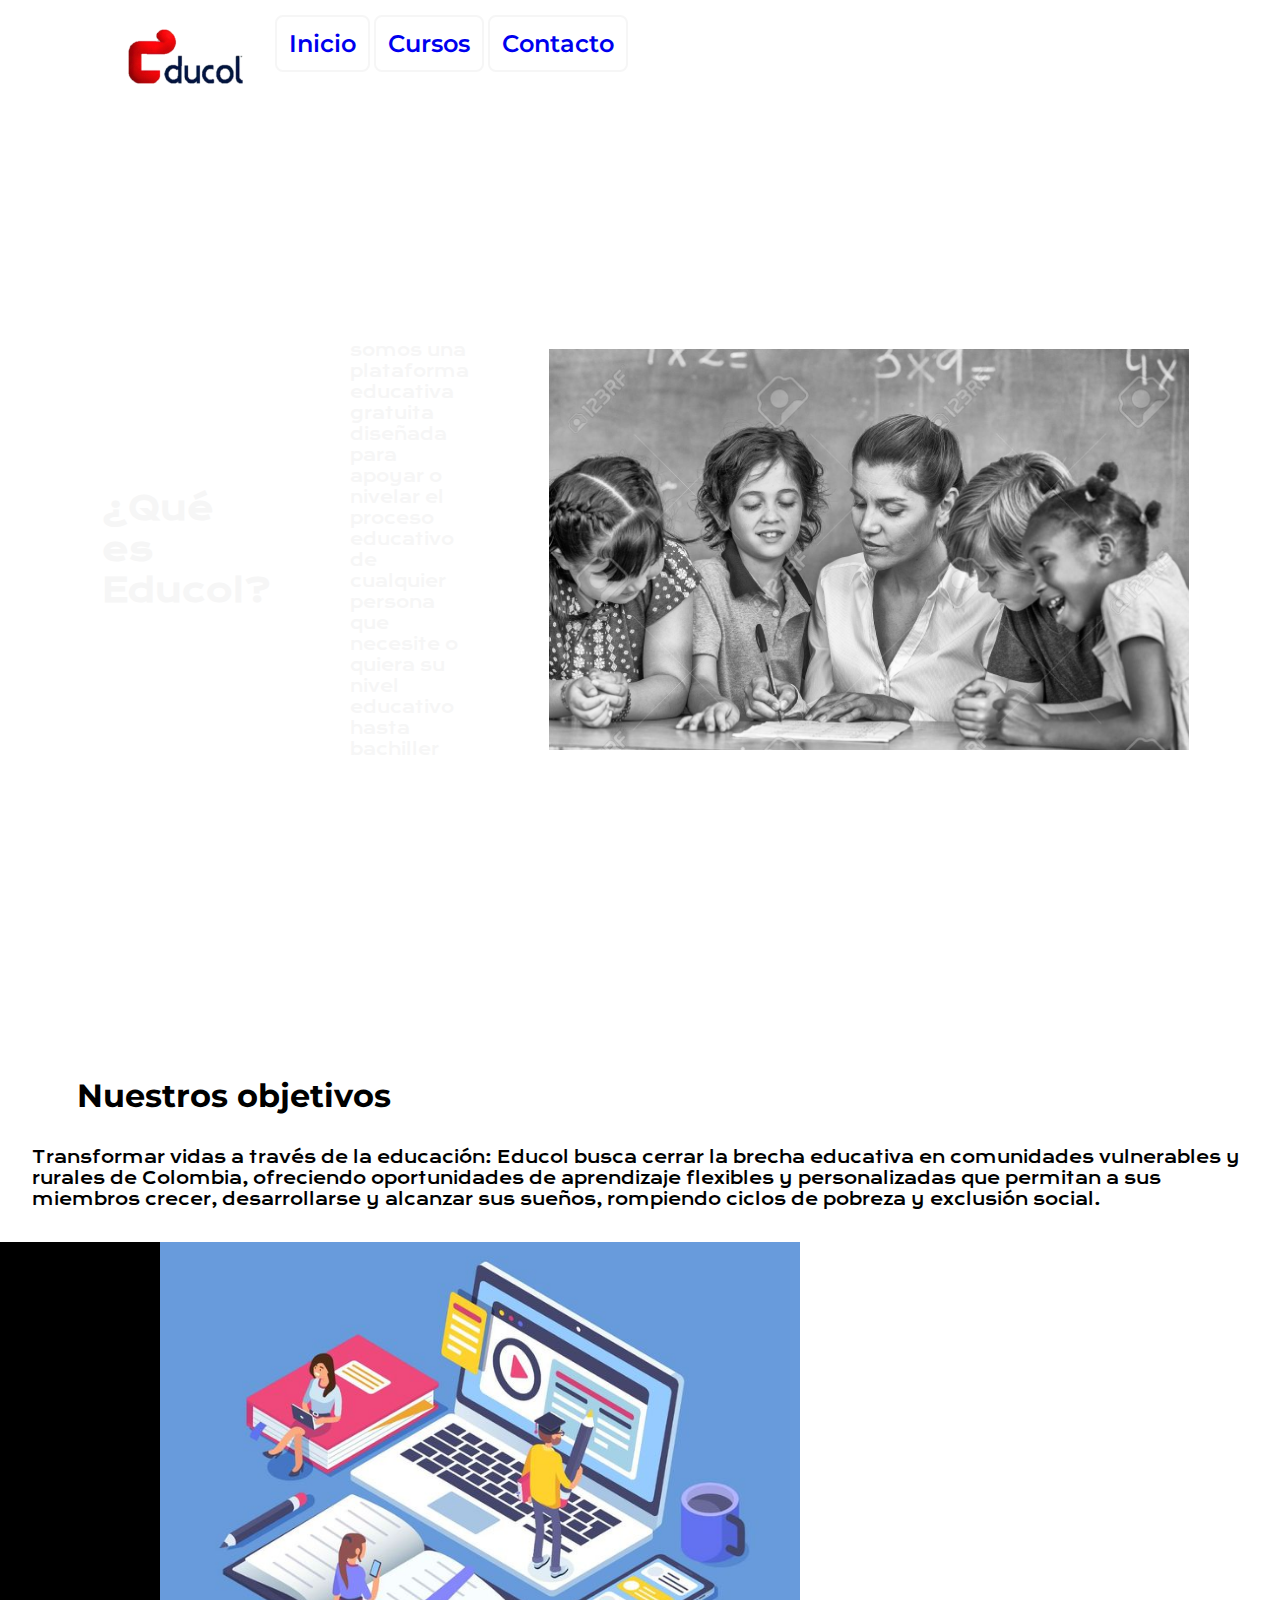
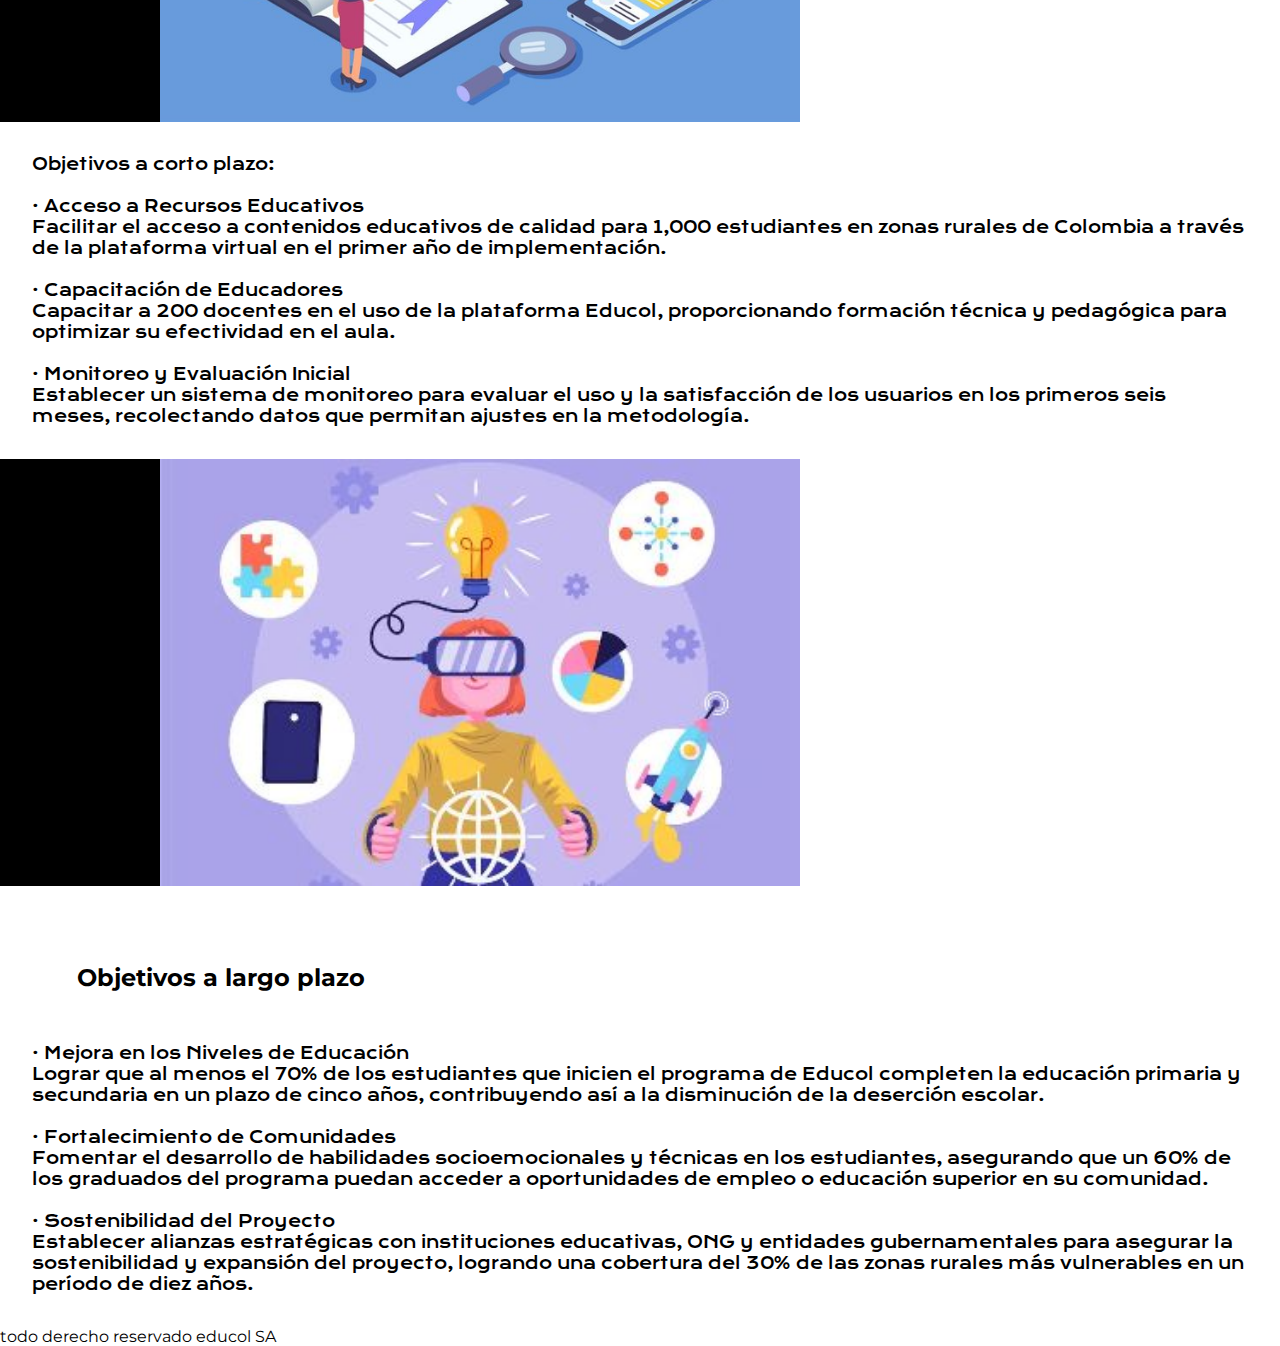
<file: index.html>
<!DOCTYPE html>
<html lang="es">
<head>
    <meta charset="UTF-8">
    <meta name="viewport" content="width=device-width, initial-scale=1.0">
    <title>Planeta Educol</title>
    <link rel="stylesheet" href="styles.css">
    
</head>
<header> 
    <img class="logo_educol" src="imagenes/logo educol.png" alt="logo de Educol">
    <ul >
        <a class="header_enlaces" href="index.html">Inicio</a>
        <a class="header_enlaces" href="cursos.html">Cursos</a>
  
        <a class="header_enlaces" href="contacto.html">Contacto</a>
    </ul>

</header>
<body>
 <div class="PP_contenido_principal">
    <h1 class="PP_titulo">¿Qué es Educol?</h1>
    <p class="PP_contenido"> somos una plataforma educativa gratuita diseñada para apoyar o nivelar el proceso educativo
        de cualquier persona que necesite o quiera  su nivel educativo hasta bachiller
    </p>

    <img class="maestraYkids" src="imagenes/maestra y kids.jpg" alt="foto de maestra y alumnos" >
 </div>
 <div>
    <h1 class="PP_titulo2">Nuestros objetivos</h1>
    <p class="PP_contenido2">Transformar vidas a través de la educación: Educol busca cerrar la brecha educativa en comunidades vulnerables y rurales de Colombia, ofreciendo oportunidades de aprendizaje flexibles y personalizadas que permitan a sus miembros crecer, desarrollarse y alcanzar sus sueños, rompiendo ciclos de pobreza y exclusión social.
    </p>
    <img class="imagenPP" src="imagenes/imagen computador.jpg" alt="imagen caricaturezca de un computador">
    <p class="PP_contenido2">Objetivos a corto plazo:<br><br>
        · Acceso a Recursos Educativos<br>
        Facilitar el acceso a contenidos educativos de calidad para 1,000 estudiantes en zonas rurales de Colombia a través de la plataforma virtual en el primer año de implementación.
        <br><br>· Capacitación de Educadores<br>
        Capacitar a 200 docentes en el uso de la plataforma Educol, proporcionando formación técnica y pedagógica para optimizar su efectividad en el aula.
        <br><br>· Monitoreo y Evaluación Inicial<br>
        Establecer un sistema de monitoreo para evaluar el uso y la satisfacción de los usuarios en los primeros seis meses, recolectando datos que permitan ajustes en la metodología.<br>
        </p>
        <img class="imagenPP" src="imagenes/tecnologia y aprendizaje.jpg" alt="foto de alguien aprendiendo con tecnologia">
        <h2 class="PP_titulo2"> Objetivos a largo plazo </h2><br>
        <p class="PP_contenido2">· Mejora en los Niveles de Educación<br>
        Lograr que al menos el 70% de los estudiantes que inicien el programa de Educol completen la educación primaria y secundaria en un plazo de cinco años, contribuyendo así a la disminución de la deserción escolar.
        <br><br>· Fortalecimiento de Comunidades<br>
        Fomentar el desarrollo de habilidades socioemocionales y técnicas en los estudiantes, asegurando que un 60% de los graduados del programa puedan acceder a oportunidades de empleo o educación superior en su comunidad.
        <br><br>· Sostenibilidad del Proyecto<br>
        Establecer alianzas estratégicas con instituciones educativas, ONG y entidades gubernamentales para asegurar la sostenibilidad y expansión del proyecto, logrando una cobertura del 30% de las zonas rurales más vulnerables en un período de diez años.
        

    </p>

 </div>
</body>
<footer> todo derecho reservado educol SA</footer>
</html>
</file>
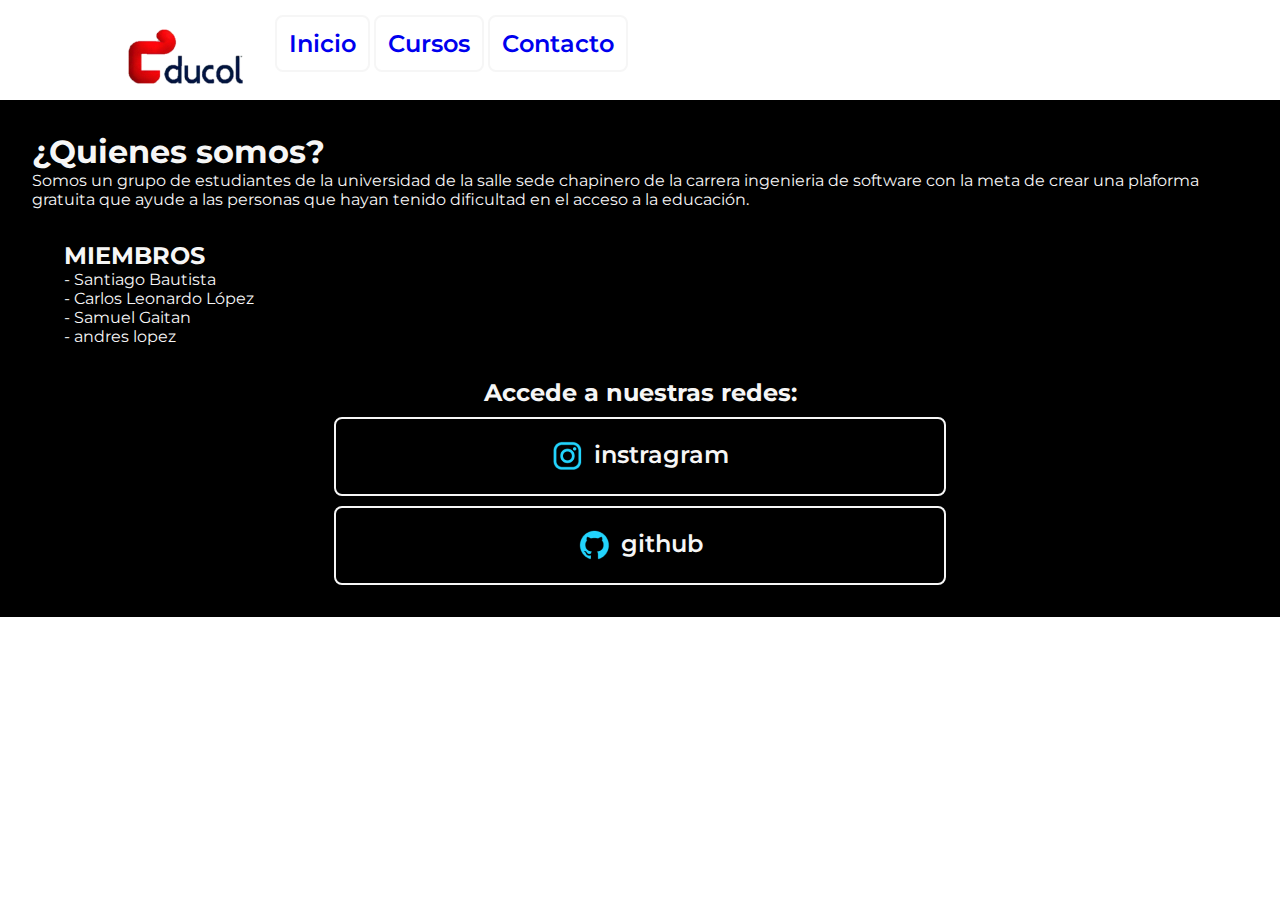
<file: contacto.html>
<!DOCTYPE html>
<html lang="es">
<head>
    <meta charset="UTF-8">
    <meta name="viewport" content="width=device-width, initial-scale=1.0">
    <title>Planeta Educol</title>
    <link rel="stylesheet" href="styles.css">
</head>
<header class="header"> 
    <img class="logo_educol" src="imagenes/logo educol.png" alt="logo de Educol">
    <ul>
        <a class="header_enlaces" href="index.html">Inicio</a>
        <a class="header_enlaces" href="cursos.html">Cursos</a>
        <a class="header_enlaces" href="contacto.html">Contacto</a>
    </ul>
</header>
<body>
    <div class="PC_texto_principal">
        <h1>¿Quienes somos?</h1>
        <p>Somos un grupo de estudiantes de la universidad de la salle sede chapinero de la carrera ingenieria de software
            con la meta de crear una plaforma gratuita que ayude a las personas que hayan tenido dificultad en el acceso a 
            la educación.
        </p>

    
    <div class="contacto_miembros">
        <h2>MIEMBROS</h2>
        <p>

           <p>- Santiago Bautista</p> 
           <p>- Carlos Leonardo López</p> 
            <p>- Samuel Gaitan </p> 
            <p>- andres lopez</p>

        </p>
    </div>
    <div class="presentacion__enlaces"> 
        <h2 class="subtitulo_enlaces" >Accede a nuestras redes:</h2>
        <a class="presentacion_botones" href="https://www.instagram.com">
            <img src="imagenes/instagram.png">
            instragram</a>
        <a class="presentacion_botones" href="https://github.com">
            <img src="imagenes/github.png">
            github</a>


    </div>

    
</body>
</html>
</file>
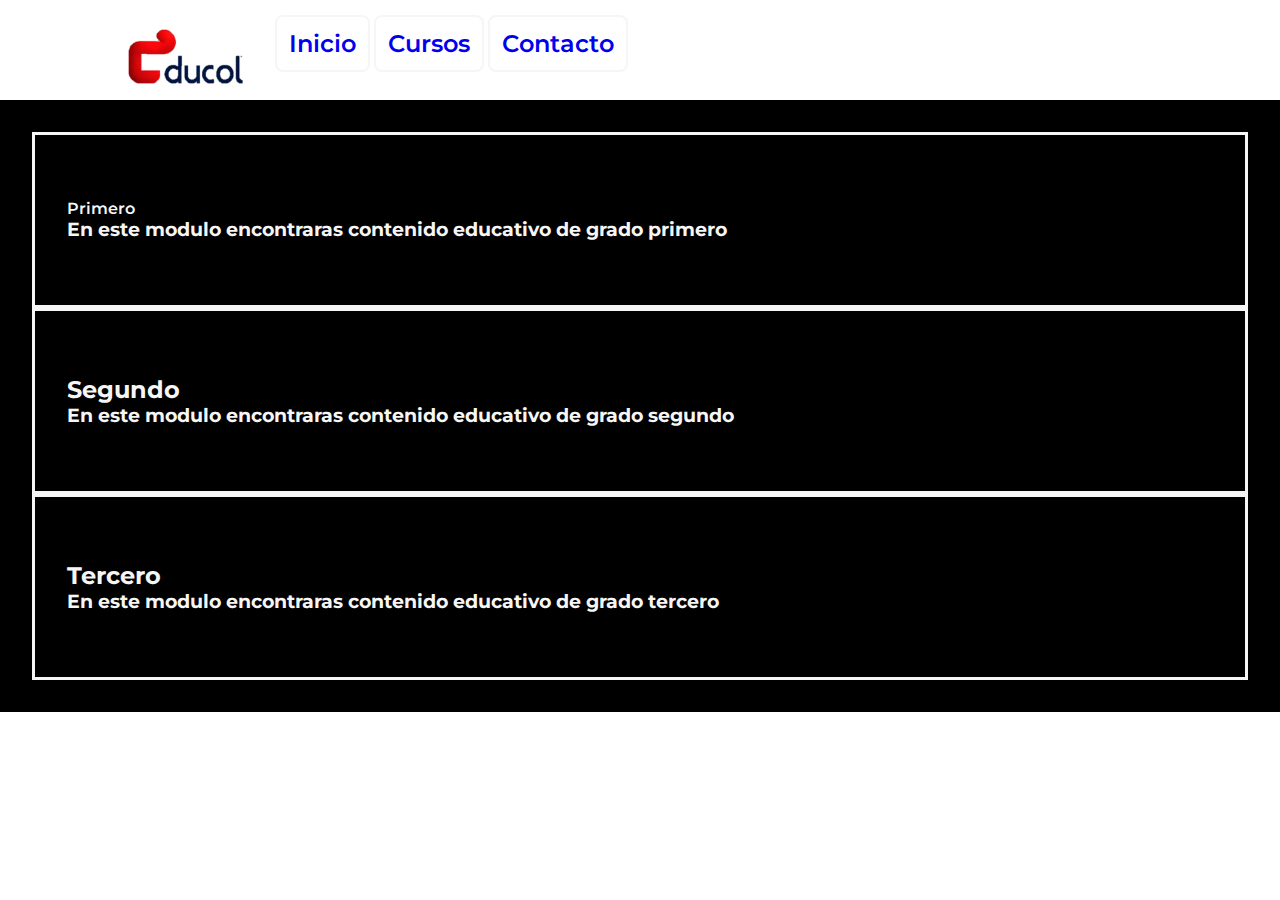
<file: cursos.html>
<!DOCTYPE html>
<html lang="en">
<head>
    <meta charset="UTF-8">
    <meta name="viewport" content="width=device-width, initial-scale=1.0">
    <title>Cursos</title>
    <link rel="stylesheet" href="styles.css">
</head>
<header class="header"> 
    <img class="logo_educol" src="imagenes/logo educol.png" alt="logo de Educol">
    <ul>
        <a class="header_enlaces" href="index.html">Inicio</a>
        <a class="header_enlaces" href="cursos.html">Cursos</a>
     
        <a class="header_enlaces" href="contacto.html">Contacto</a>
    </ul>

</header>
<body>
    <div class="PC_texto_principal">
    
        <div class="caja_cursos" id="primero"> 
            <a class="primero" href="primero.html"> Primero</a>
            <h3>En este modulo encontraras contenido educativo de grado primero </h3>
        </div>
        <div class="caja_cursos" id="segundo"> 
            <h2> Segundo</h2>
            <h3>En este modulo encontraras contenido educativo de grado segundo </h3>
        </div>
        <div class="caja_cursos" id="tercero"> 
            <h2> Tercero</h2>
            <h3>En este modulo encontraras contenido educativo de grado tercero </h3>
        </div>


    </div>
</body>
</html>
</file>
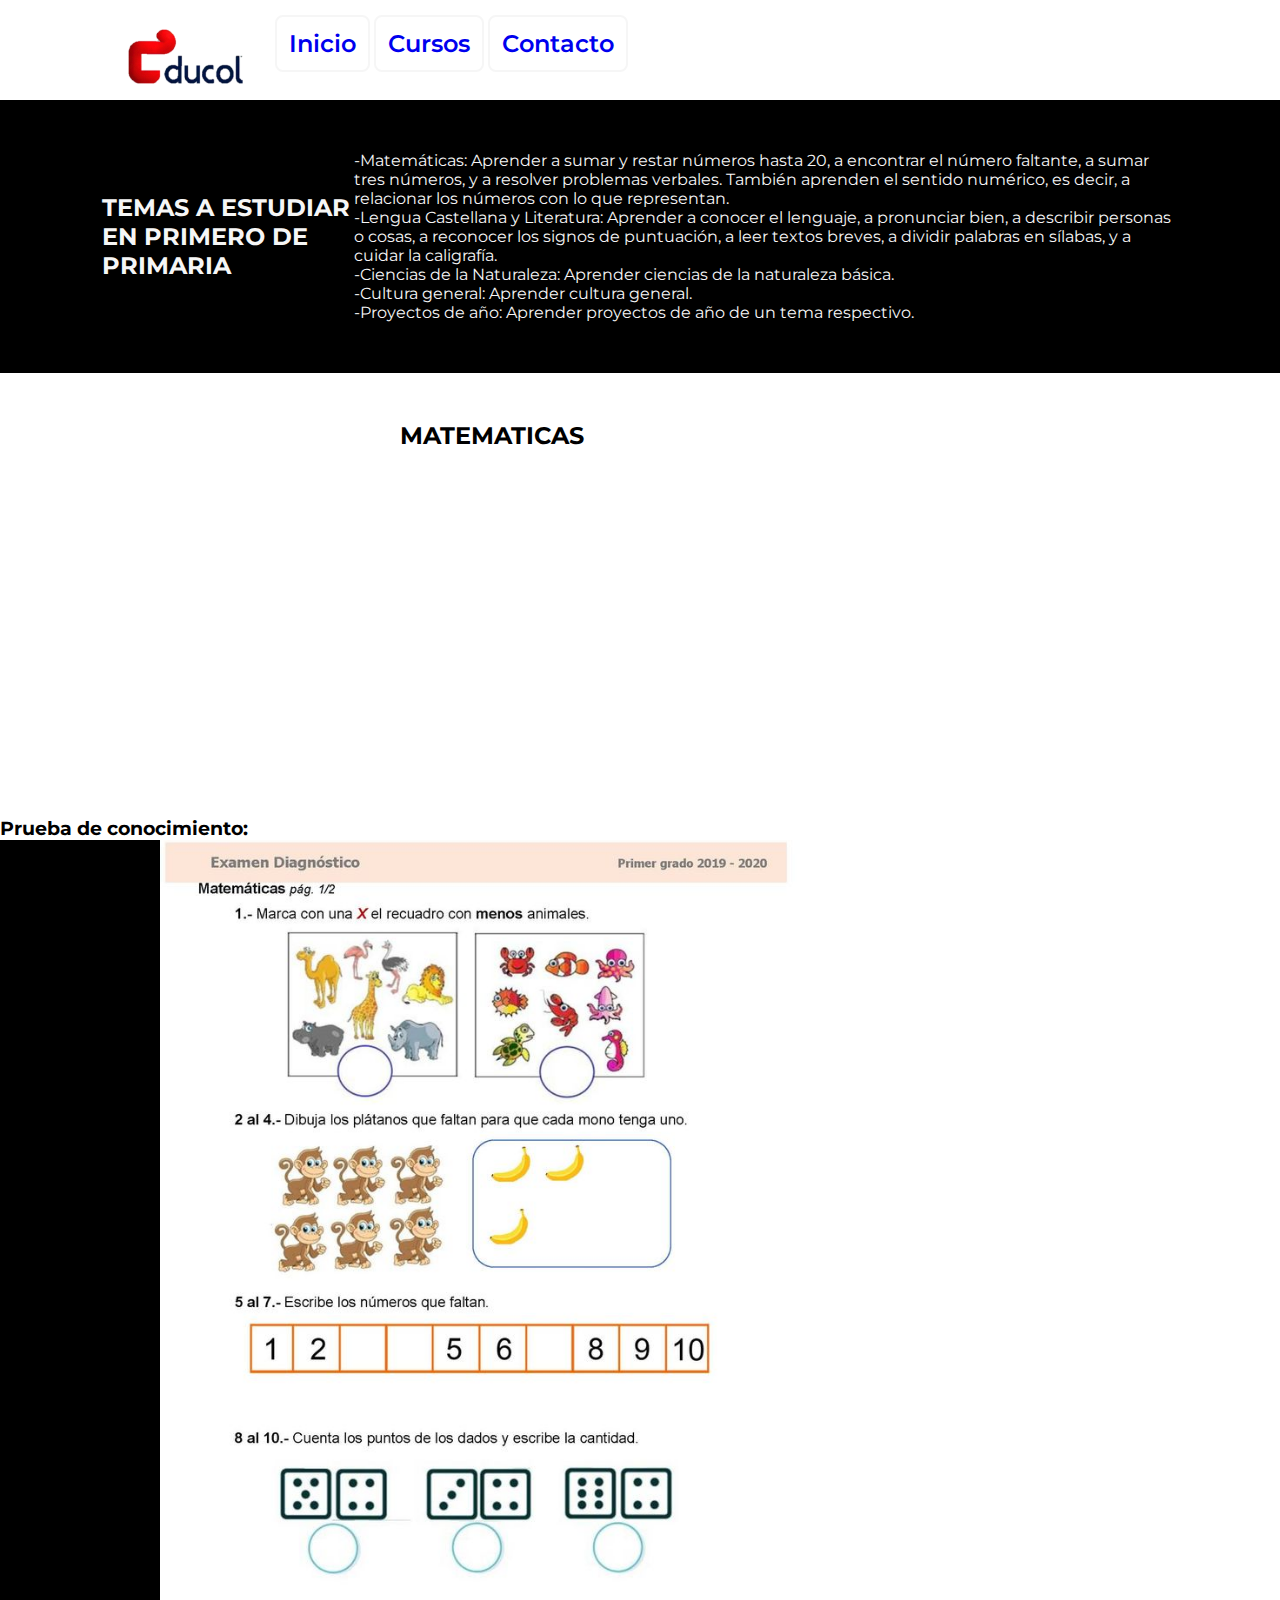
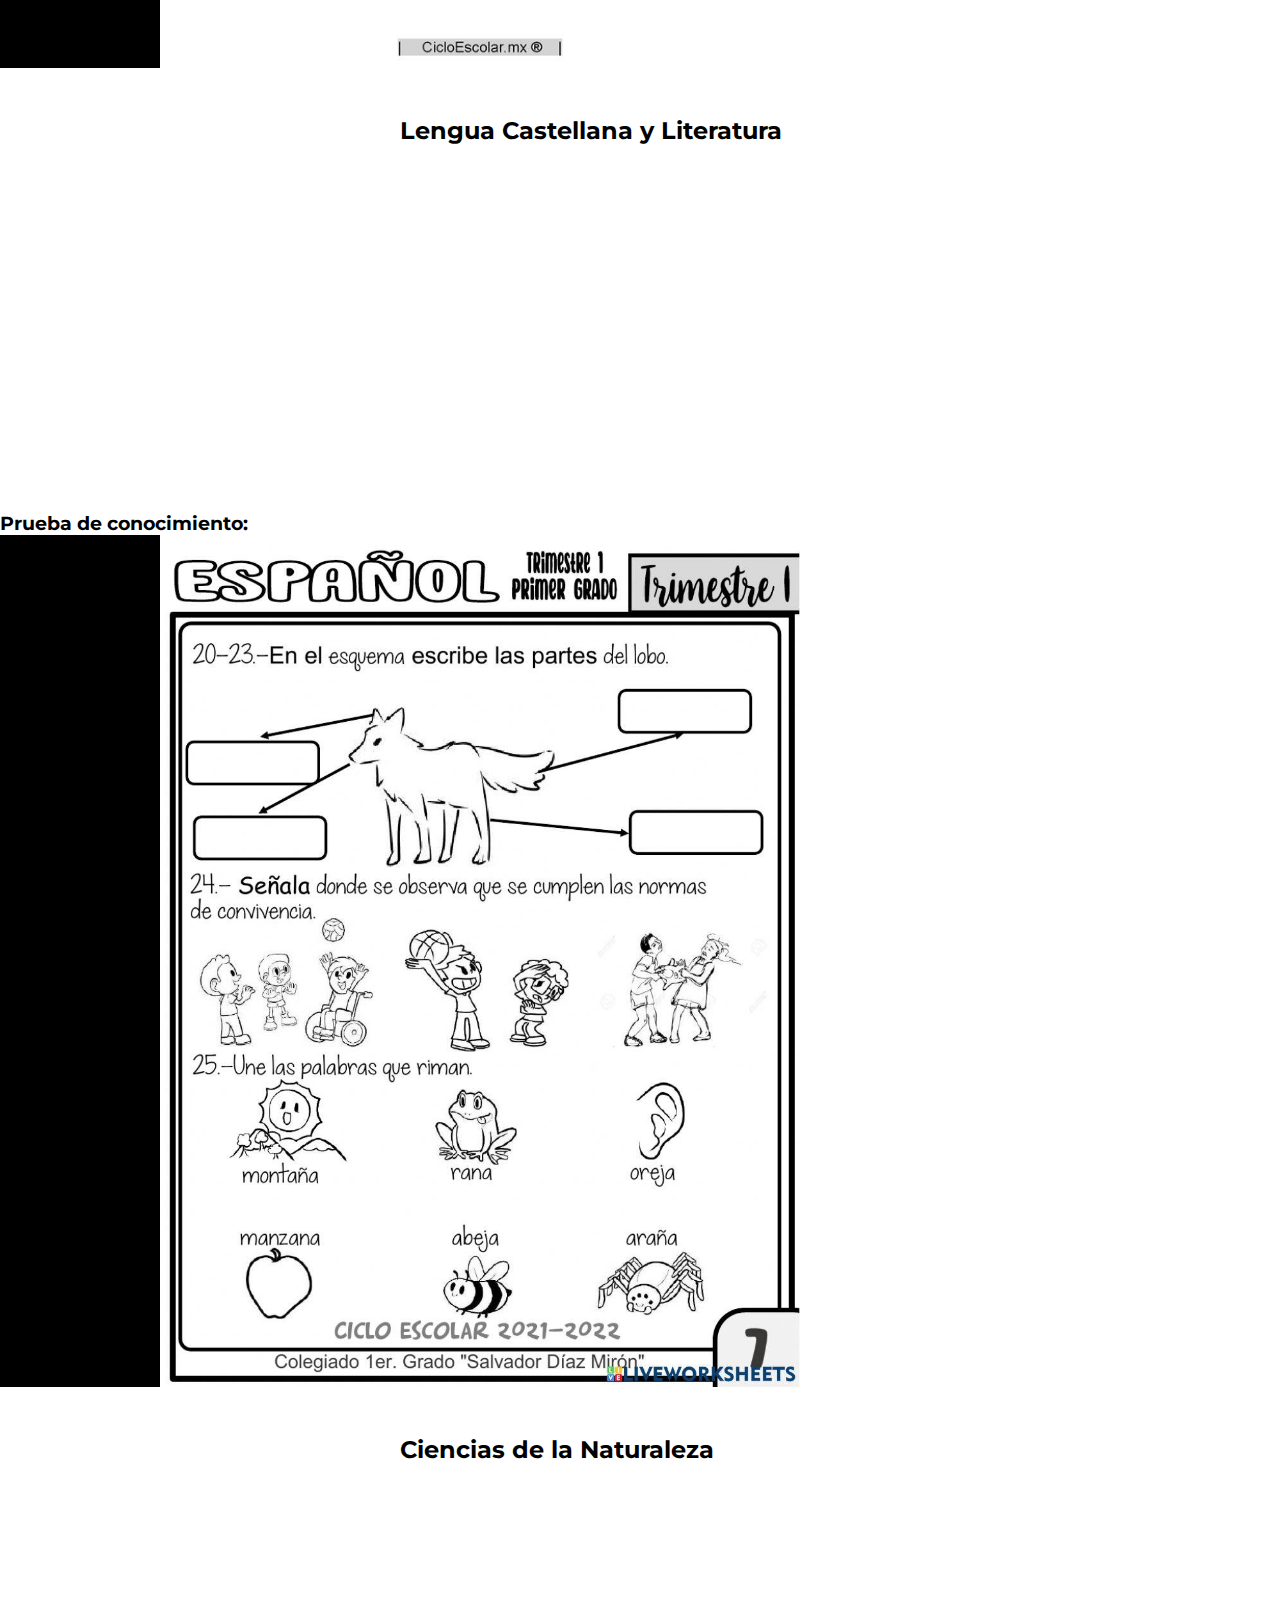
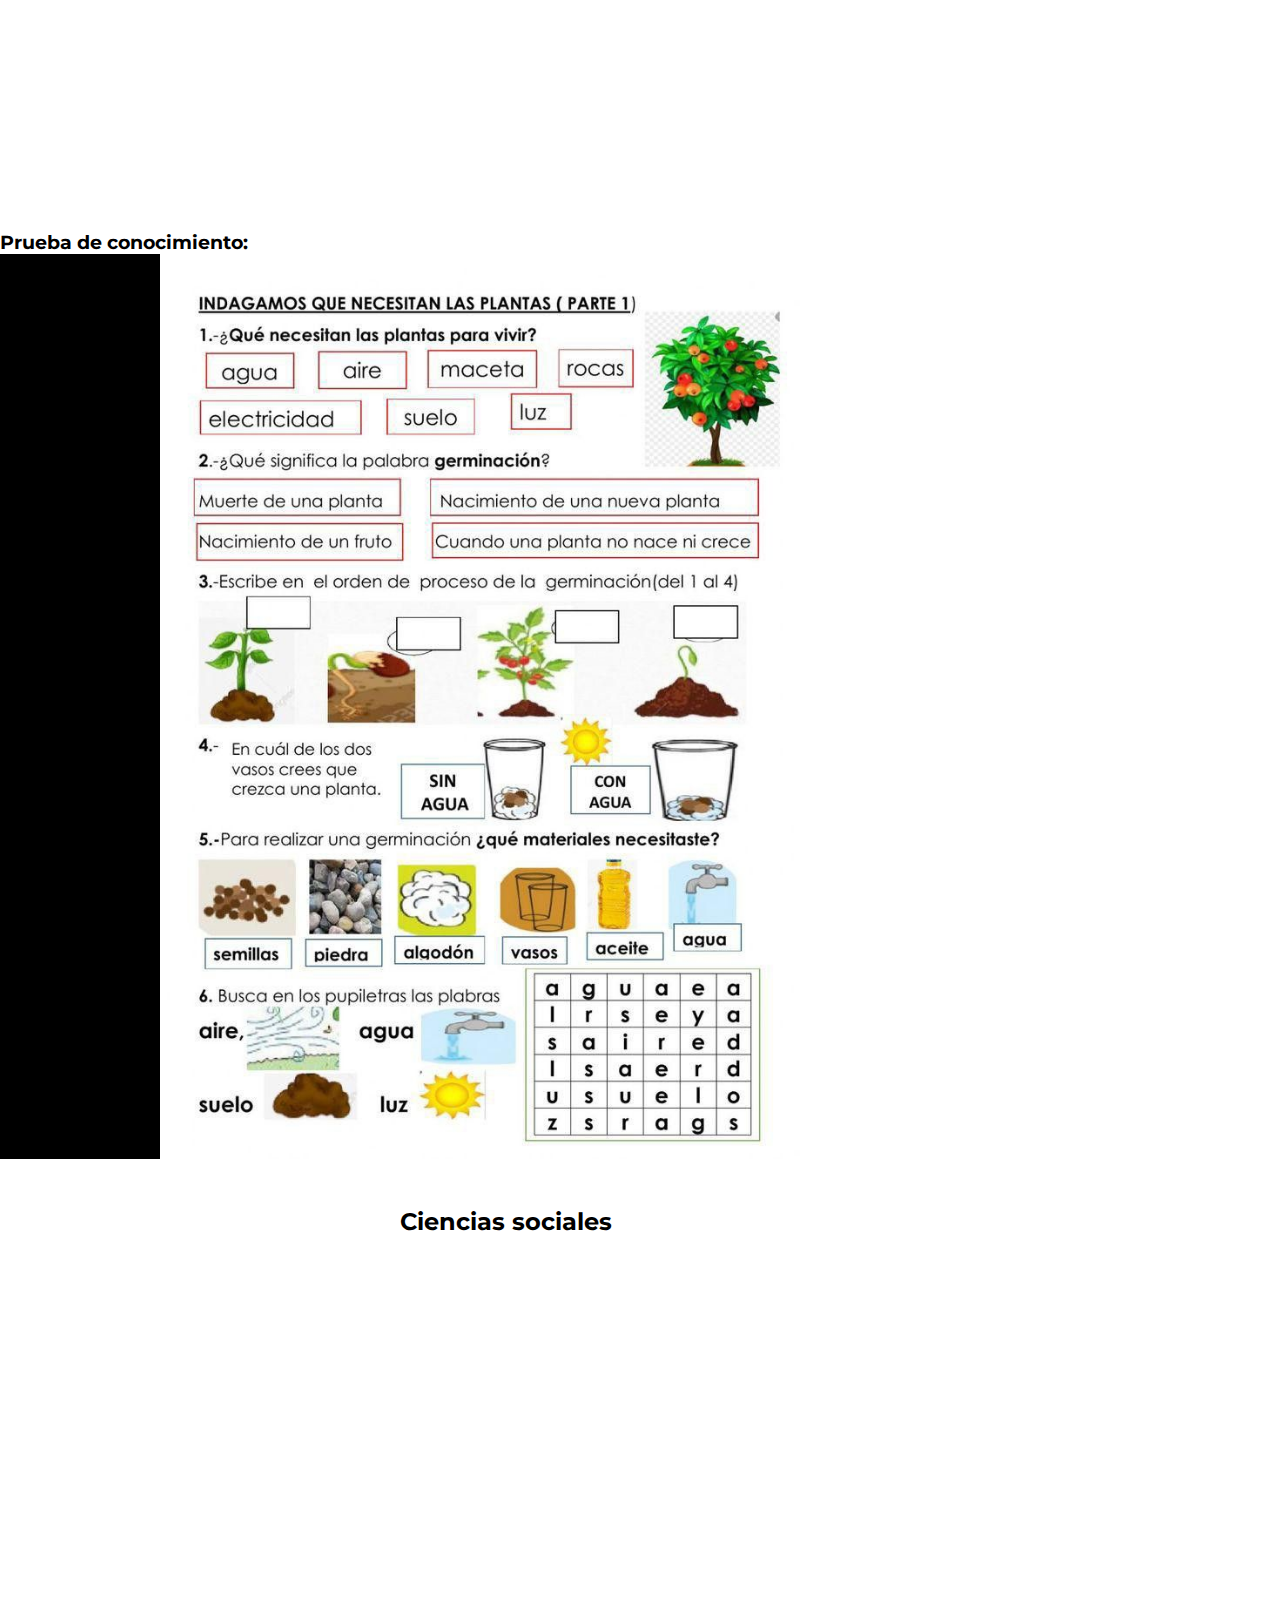
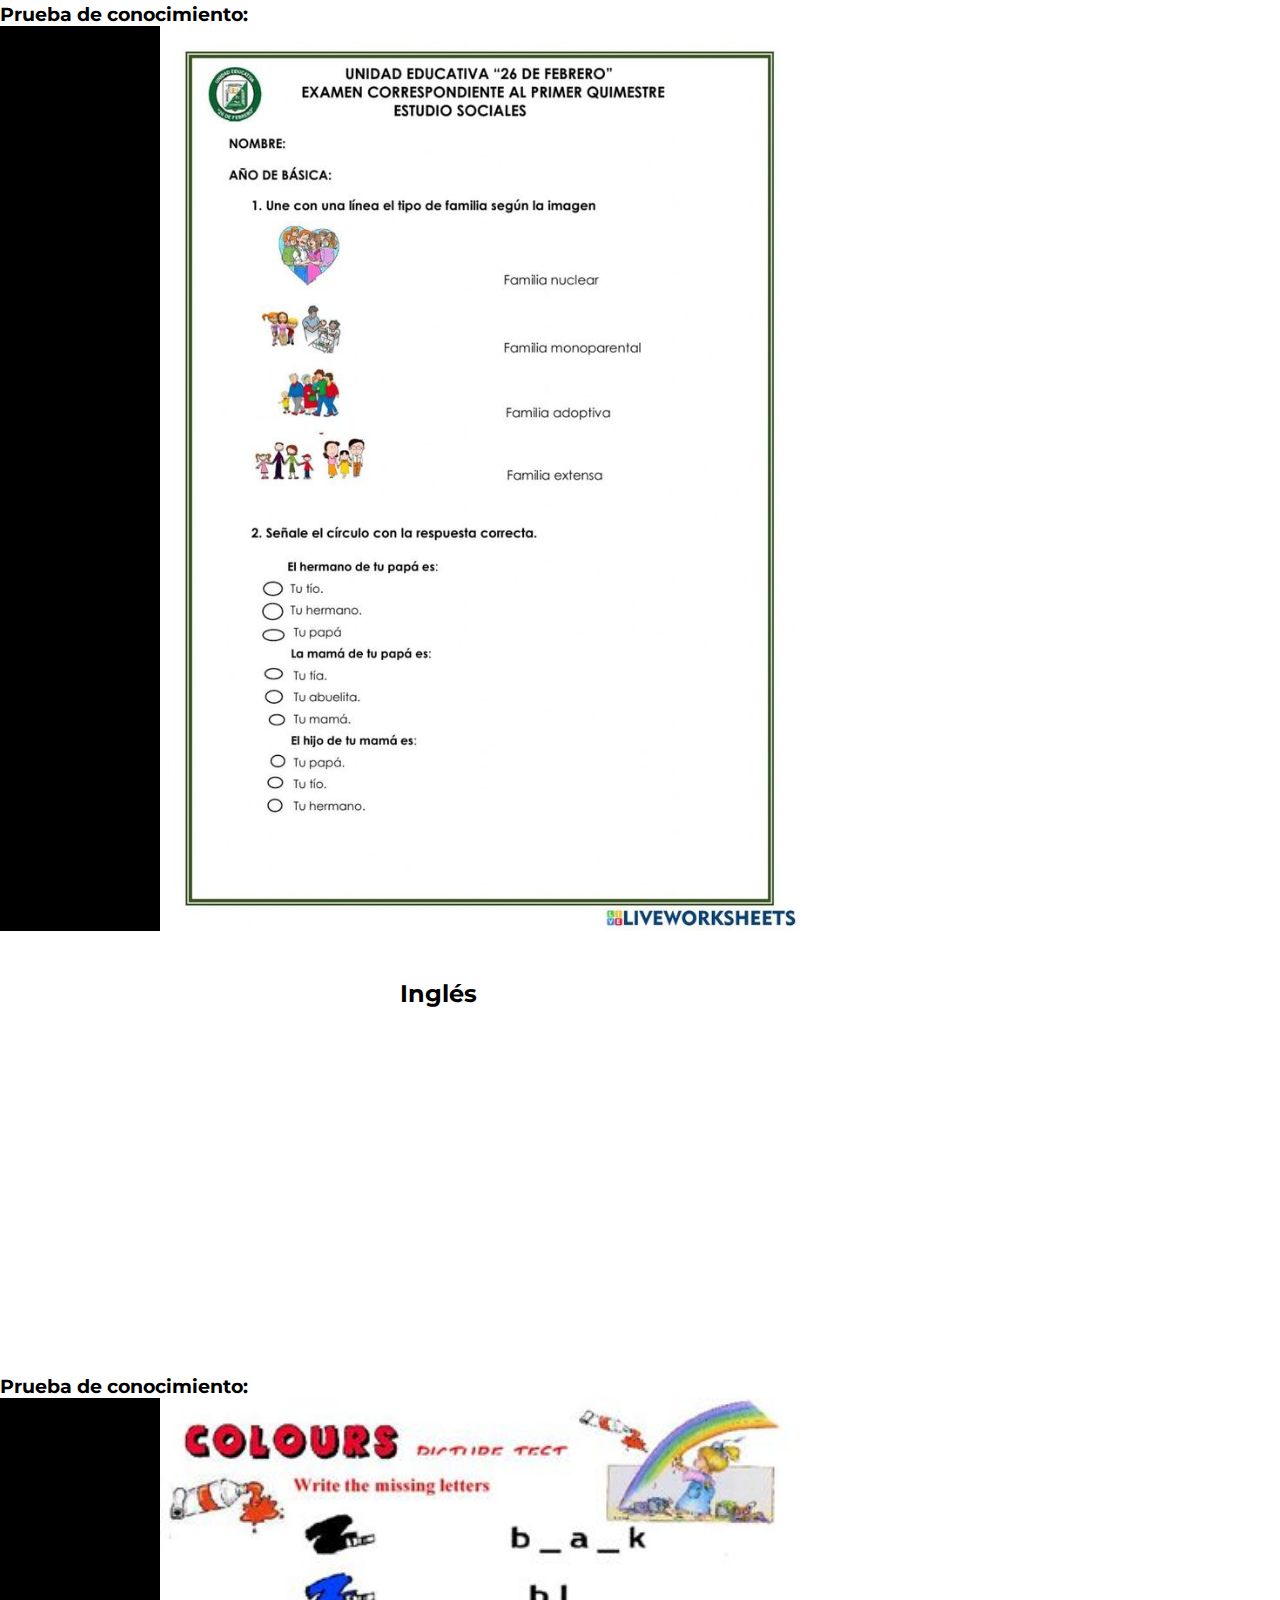
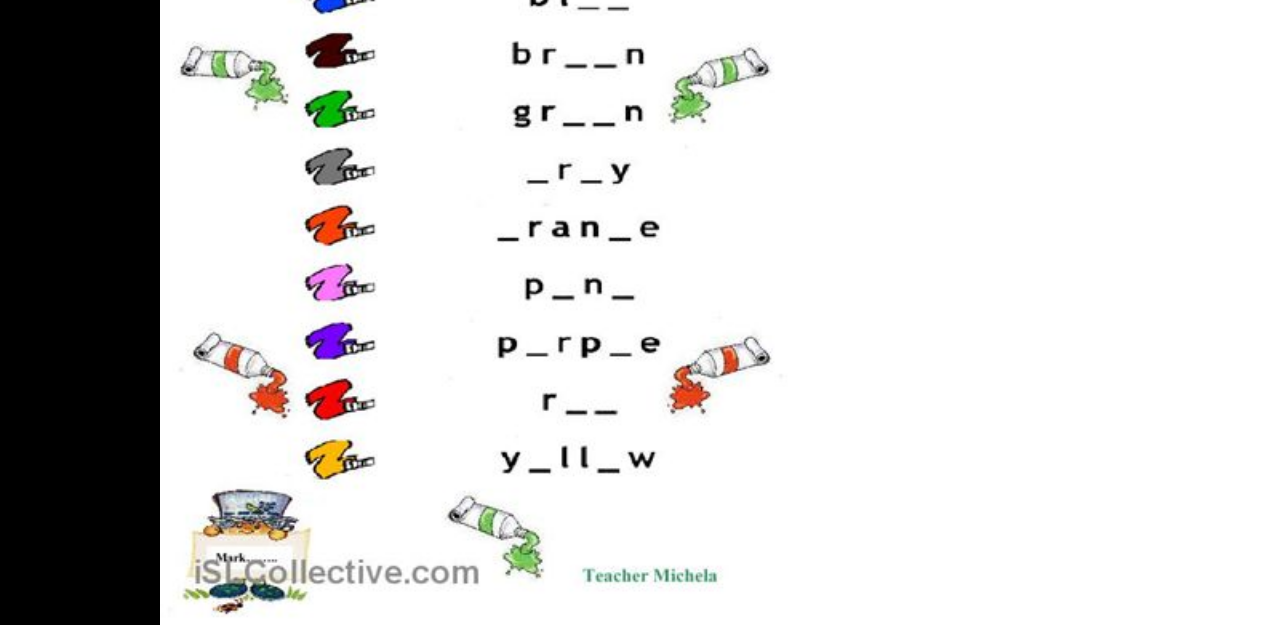
<file: primero.html>
<!DOCTYPE html>
<html lang="es">
<head>
    <meta charset="UTF-8">
    <meta name="viewport" content="width=device-width, initial-scale=1.0">
    <title>Primer grado</title>
    <link rel="stylesheet" href="styles.css">
</head>
<header> 
    <img class="logo_educol" src="imagenes/logo educol.png" alt="logo de Educol">
    <ul >
        <a class="header_enlaces" href="index.html">Inicio</a>
        <a class="header_enlaces" href="cursos.html">Cursos</a>

        <a class="header_enlaces" href="contacto.html">Contacto</a>
    </ul>

</header>
<body>
    <div class="P_contenido_principal">
    <h2>TEMAS A ESTUDIAR EN PRIMERO DE PRIMARIA </h2>
    <p>
        -Matemáticas: Aprender a sumar y restar números hasta 20, a encontrar el número faltante, a sumar tres números, y a resolver problemas verbales. También aprenden el sentido numérico, es decir, a relacionar los números con lo que representan. 
        <br>-Lengua Castellana y Literatura: Aprender a conocer el lenguaje, a pronunciar bien, a describir personas o cosas, a reconocer los signos de puntuación, a leer textos breves, a dividir palabras en sílabas, y a cuidar la caligrafía. 
        <br>-Ciencias de la Naturaleza: Aprender ciencias de la naturaleza básica. 
        <br>-Cultura general: Aprender cultura general. 
        <br>-Proyectos de año: Aprender proyectos de año de un tema respectivo.
    </p>
    </div>
    <div>
        <h2 class="suma"> MATEMATICAS</h2>
        <iframe class="video_suma" width="560" height="315" src="https://www.youtube.com/embed/oexd_Dfic_Q?si=fX7QU4EPYwxNUagS" title="YouTube video player" frameborder="0" allow="accelerometer; autoplay; clipboard-write; encrypted-media; gyroscope; picture-in-picture; web-share" referrerpolicy="strict-origin-when-cross-origin" allowfullscreen></iframe>
        <h3>Prueba de conocimiento: <br></h3>
        <img class="imagenPP" src="imagenes/prueba matematicas.jpg" alt="prueba de matematicas">
       
        <h2 class="suma">Lengua Castellana y Literatura </h2>
        <iframe class="video_suma" width="560" height="315" src="https://www.youtube.com/embed/xCK3JVp1yRQ?si=-BHNkdQszkdEoGvn" title="YouTube video player" frameborder="0" allow="accelerometer; autoplay; clipboard-write; encrypted-media; gyroscope; picture-in-picture; web-share" referrerpolicy="strict-origin-when-cross-origin" allowfullscreen></iframe>
        <h3>Prueba de conocimiento: <br></h3>
        <img class="imagenPP" src="imagenes/prueba Lengua Castellana y Literatura.jpg" alt="prueba de lengua Castellana">

        <h2 class="suma"> Ciencias de la Naturaleza</h2>
        <iframe class="video_suma" width="560" height="315" src="https://www.youtube.com/embed/6MQ3DLTK2aA?si=qIZ65TcS15h0xrvt" title="YouTube video player" frameborder="0" allow="accelerometer; autoplay; clipboard-write; encrypted-media; gyroscope; picture-in-picture; web-share" referrerpolicy="strict-origin-when-cross-origin" allowfullscreen></iframe>
        <h3>Prueba de conocimiento: <br></h3>
        <img class="imagenPP" src="imagenes/prueba ciencias de la naturaleza.jpg" alt="prueba de ciencias de la naturaleza">

        <h2 class="suma"> Ciencias sociales</h2>
        <iframe class="video_suma" width="560" height="315" src="https://www.youtube.com/embed/Kbi9pSIX7Xs?si=h7axJ2Tr_M80PAHR" title="YouTube video player" frameborder="0" allow="accelerometer; autoplay; clipboard-write; encrypted-media; gyroscope; picture-in-picture; web-share" referrerpolicy="strict-origin-when-cross-origin" allowfullscreen></iframe>
        <h3>Prueba de conocimiento: <br></h3>
        <img class="imagenPP" src="imagenes/prueba sociales.jpg" alt="prueba de ciencias sociales">
        <h2 class="suma"> Inglés</h2>
        <iframe class="video_suma" width="560" height="315" src="https://www.youtube.com/embed/2n7CXoRMsG4?si=WnZWNlbdU2wNRV1m" title="YouTube video player" frameborder="0" allow="accelerometer; autoplay; clipboard-write; encrypted-media; gyroscope; picture-in-picture; web-share" referrerpolicy="strict-origin-when-cross-origin" allowfullscreen></iframe>
        <h3>Prueba de conocimiento: <br></h3>
        <img class="imagenPP" src="imagenes/prueba ingles.jpg " alt="prueba de ingles">
    </div>


</body>
</html>
</file>
<file: styles.css>
@import url('https://fonts.googleapis.com/css2?family=Krona+One&family=Montserrat:ital,wght@0,100..900;1,100..900&display=swap');

*{
    padding: 0;
    margin: 0;
    font-family: var(--fuente-monserat);
}
:root{
    --color-primario:  black;
    --color-secundario:  #f6f6f6;
    --color-terciario:  #22d4fd;
    --fuente-monserat: 'Montserrat', sans-serif;
    --fuente-krona: 'Krona One', sans-serif;
    --color-hover: #272727;
}

header{
    
    row-gap: 2em;
    display: flex;
    gap: 2em;
    margin-top: 1em;
    padding: 1% 0% 0% 10%;
    color:var(--color-terciario);
    font-family: var(--fuente-monserat);
    display: flex;
    color: var(--color-terciario);
}

.header_enlaces{
    text-decoration:none;
    border: 2px solid var(--color-secundario);
    border-radius: 8px;
    font-size: 1.5rem;
    font-weight: 600;
    padding: 0.5em;
}
.logo_educol{
height: 10%;
width: 10%;
padding-bottom: 1em;


}

.PP_contenido_principal{
    
    color:var(--color-secundario);
    height: 100vh;
    box-sizing: border-box;
    display: flex;
    align-items: center;
    padding: 4% 8%;
    justify-content: space-between;
    gap: 5em;
}

.PP_contenido{
font-family: var(--fuente-krona);

}
.PP_titulo2{
    box-sizing: border-box;
    display: flex;
    align-items: center;
    padding: 6%;
    padding-bottom: 0%;
}

.PP_contenido2{
    font-family: var(--fuente-krona);

}
.PP_contenido2{
    box-sizing: border-box;
    display: flex;
    align-items: center;
    padding: 2em;
}
.imagenPP{
    background-color: var(--color-primario);
    display: flex;
    align-items: center;
    padding-left: 10rem;
    width: 40em;
    color: var(--color-primario);
    
}

.PC_texto_principal{
    background-color: var(--color-primario);
    color:var(--color-secundario);
    padding: 2em;

}


.PP_titulo{
    font-family: var(--fuente-krona);
  
}

.maestraYkids{

width: 40em;
background-color: var(--color-primario);
}
.caja_cursos{

    padding: 2em;
    padding-top: 4em;
    padding-bottom: 4em;
    border: solid;

}
.primero{
    color: var(--color-secundario);
    text-decoration: none;
    font-family: var(--fuente-monserat);
    font-weight: 600;
}

.P_contenido_principal{
    background-color: var(--color-primario);
    color:var(--color-secundario);
    box-sizing: border-box;
    display: flex;
    align-items: center;
    padding: 4% 8%;
}

.suma{
    display: flex;
    align-items: center;
    font-family: var(--fuente-monserat);
    padding-top: 2em;
    padding-bottom: 2em;
    padding-left: 25rem;
}
.video_suma{
    display:flexbox;
    align-items: center;
    padding-left: 15em;

}
.contacto_miembros{
    margin: 2em;
   
    text-align: justify;
}
.presentacion__enlaces{
    display: flex;
    justify-content:space-between;
    flex-direction: column;
    gap: 10px;
    align-items: center;
}

.presentacion_botones{
    border: 2px solid var(--color-secundario);
    width: 50%;
    text-align: center;
    padding: 21.5px 0;
    border-radius: 8px;
    font-family: var(--fuente-monserat);
    font-size: 1.5rem;
    font-weight: 600;
    text-decoration: none;
    color: var(--color-secundario);
    display: flex;
    justify-content: center;
    gap: 10px;
}
.presentacion_botones:hover{
    background-color: var(--color-hover);
}

@media(max-width: 1200px){

    .header{
        padding: 10%;
        justify-content: center;
    }
    .header_menu{
        justify-content: center;
    }
    .PP_contenido_principal{
        flex-direction: column-reverse;
        padding:5%;
    }

    .PP_contenido_principal{
        width: auto;
    }


}
</file>
